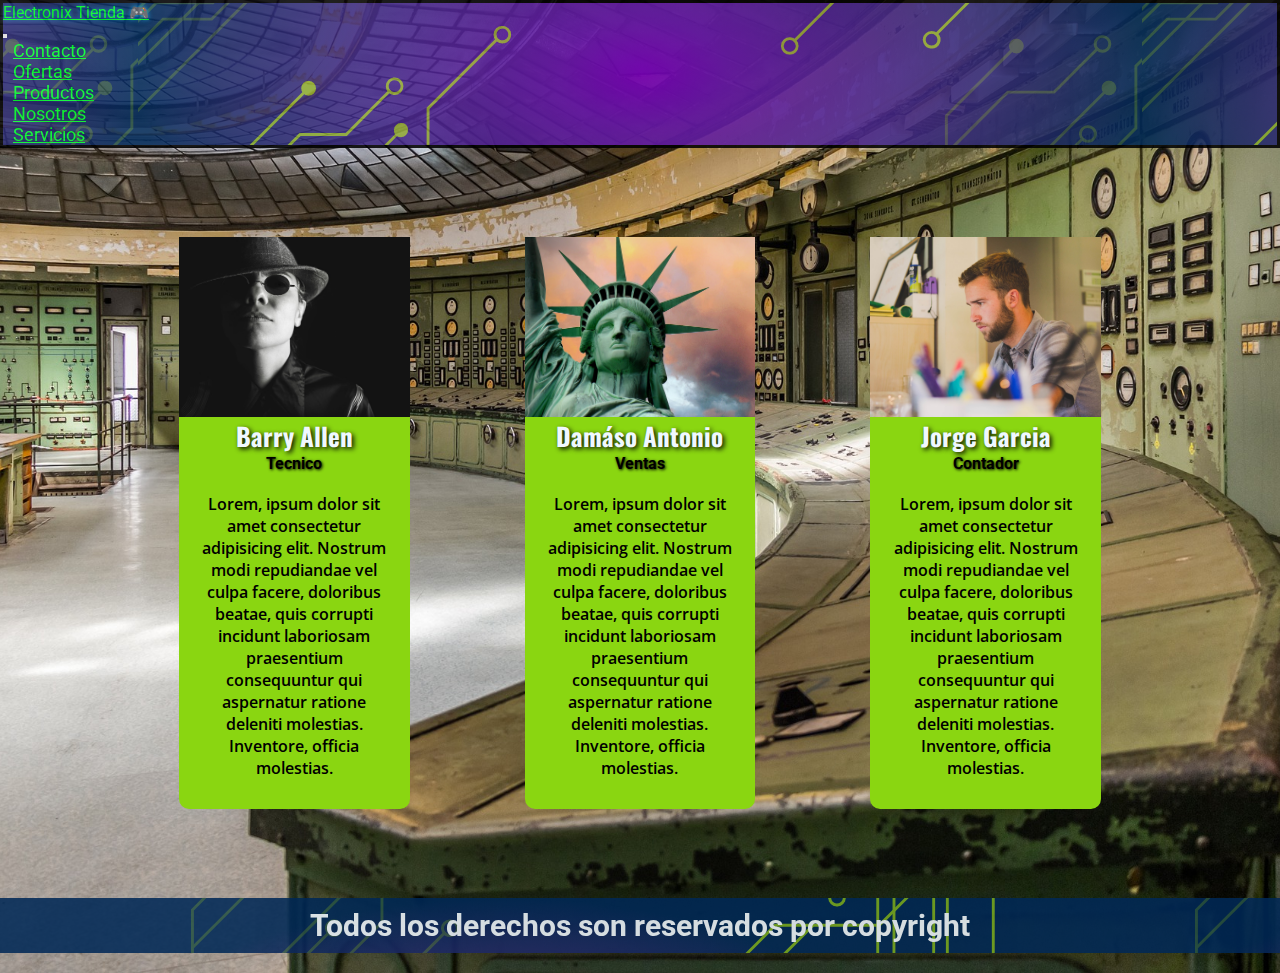
<file: Nosotros.html>
<!DOCTYPE html>
<html lang="es">

<head>
    <meta charset="UTF-8">
    <meta http-equiv="X-UA-Compatible" content="IE=edge">
    <meta name="viewport" content="width=device-width, initial-scale=1.0">
    <link rel="stylesheet" href="https://cdnjs.cloudflare.com/ajax/libs/font-awesome/6.4.0/css/all.min.css"
        integrity="sha512-iecdLmaskl7CVkqkXNQ/ZH/XLlvWZOJyj7Yy7tcenmpD1ypASozpmT/E0iPtmFIB46ZmdtAc9eNBvH0H/ZpiBw=="
        crossorigin="anonymous" referrerpolicy="no-referrer" />
    <link rel="shortcut icon" href="./fruta/science-575706_1280.png">
    <link rel="stylesheet" href="https://cdn.jsdelivr.net/npm/bootstrap@4.6.2/dist/css/bootstrap.min.css"
        integrity="sha384-xOolHFLEh07PJGoPkLv1IbcEPTNtaed2xpHsD9ESMhqIYd0nLMwNLD69Npy4HI+N" crossorigin="anonymous">
    <link href="https://cdn.jsdelivr.net/npm/bootstrap@5.1.3/dist/css/bootstrap.min.css" rel="stylesheet"
        integrity="sha384-1BmE4kWBq78iYhFldvKuhfTAU6auU8tT94WrHftjDbrCEXSU1oBoqyl2QvZ6jIW3" crossorigin="anonymous">
    <link rel="stylesheet" href="estilos.css">
    <title>Nosotros</title>
</head>

<body class="mibuddy">
    <!-- navbar inicia -->
    <nav class="navbar navbar-collapse navbar-dark">
        <a class="navbar-brand" href="#">
        </a>
        <!-- Brand -->
        <div>
            <a class="navbar-brand" href="./index.html">Electronix Tienda 🎮</a>
        </div>
        <!-- Toggler/collapsibe Button -->
        <button class="navbar-toggler" type="button" data-toggle="collapse" data-target="#collapsibleNavbar">
            <span class="navbar-toggler-icon"></span>
        </button>

        <!-- Navbar links -->
        <div class="collapse navbar-collapse" id="collapsibleNavbar">
            <ul class="navbar-nav">
                <li class="nav-item">
                    <a class="nav-link" href="./Contacto.html">Contacto</a>
                </li>
                <li class="nav-item">
                    <a class="nav-link" href="./Ofertas.html">Ofertas</a>
                </li>
                <li class="nav-item">
                    <a class="nav-link" href="http://127.0.0.1:5500/index.html#productos">Productos</a>
                </li>
                <li class="nav-item">
                    <a class="nav-link" href="./Nosotros.html">Nosotros</a>
                </li>
                <li class="nav-item">
                    <a class="nav-link" href="./Servicios.html">Servicios</a>
            </ul>
        </div>
    </nav>
    <!-- navbar finaliza -->





    <section class="equipo">
        <article class="card">
            <div class="card-img"></div>
            <h3 class="card-title3">Barry Allen</h3>
            <h4 class="card-title4">Tecnico</h4>
            <p>Lorem, ipsum dolor sit amet consectetur adipisicing elit. Nostrum modi repudiandae vel culpa facere,
                doloribus beatae, quis corrupti incidunt laboriosam praesentium consequuntur qui aspernatur ratione
                deleniti
                molestias. Inventore, officia molestias.</p>
            <div class="redes3">
                <a href=""><i class="fa-brands fa-facebook"></i></a>
                <a href=""><i class="fa-brands fa-instagram"></i></a>
                <a href=""><i class="fa-brands fa-github"></i></a>
            </div>
        </article>

        <article class="card">
            <div class="card-img2"></div>
            <h3 class="card-title3">Damáso Antonio</h3>
            <h4 class="card-title4">Ventas</h4>
            <p>Lorem, ipsum dolor sit amet consectetur adipisicing elit. Nostrum modi repudiandae vel culpa facere,
                doloribus beatae, quis corrupti incidunt laboriosam praesentium consequuntur qui aspernatur ratione
                deleniti
                molestias. Inventore, officia molestias.</p>
            <div class="redes3">
                <a href=""><i class="fa-brands fa-facebook"></i></a>
                <a href=""><i class="fa-brands fa-instagram"></i></a>
                <a href=""><i class="fa-brands fa-github"></i></a>
            </div>
        </article>

        <article class="card">
            <div class="card-img3"></div>
            <h3 class="card-title3">Jorge Garcia</h3>
            <h4 class="card-title4">Contador</h4>
            <p>Lorem, ipsum dolor sit amet consectetur adipisicing elit. Nostrum modi repudiandae vel culpa facere,
                doloribus beatae, quis corrupti incidunt laboriosam praesentium consequuntur qui aspernatur ratione
                deleniti
                molestias. Inventore, officia molestias.</p>
            <div class="redes3">
                <a href=""><i class="fa-brands fa-facebook"></i></a>
                <a href=""><i class="fa-brands fa-instagram"></i></a>
                <a href=""><i class="fa-brands fa-github"></i></a>
            </div>
        </article>
    </section>
    <script src="https://cdn.jsdelivr.net/npm/@popperjs/core@2.10.2/dist/umd/popper.min.js"
        integrity="sha384-7+zCNj/IqJ95wo16oMtfsKbZ9ccEh31eOz1HGyDuCQ6wgnyJNSYdrPa03rtR1zdB" crossorigin="anonymous">
    </script>
    <script src="https://cdn.jsdelivr.net/npm/bootstrap@5.1.3/dist/js/bootstrap.min.js"
        integrity="sha384-QJHtvGhmr9XOIpI6YVutG+2QOK9T+ZnN4kzFN1RtK3zEFEIsxhlmWl5/YESvpZ13" crossorigin="anonymous">
    </script>
        <script src="https://cdn.jsdelivr.net/npm/jquery@3.5.1/dist/jquery.slim.min.js"
        integrity="sha384-DfXdz2htPH0lsSSs5nCTpuj/zy4C+OGpamoFVy38MVBnE+IbbVYUew+OrCXaRkfj" crossorigin="anonymous">
    </script>
    <script src="https://cdn.jsdelivr.net/npm/bootstrap@4.6.2/dist/js/bootstrap.bundle.min.js"
        integrity="sha384-Fy6S3B9q64WdZWQUiU+q4/2Lc9npb8tCaSX9FK7E8HnRr0Jz8D6OP9dO5Vg3Q9ct" crossorigin="anonymous">
    </script>
</body>
<footer>
</a>
<p>Todos los derechos son reservados por copyright</p>
<div class="redes2">
    <a href="https://twitter.com/">
        <i class="fa-brands fa-twitter"></i></a>
    <a href="https://web.whatsapp.com/">
        <i class="fa-brands fa-whatsapp"></i></a>
    <a href="https://instagram.com/electronix0?igshid=YmMyMTA2M2Y="><i class="fa-brands fa-instagram"></i></a>
</footer>

</html>
</file>
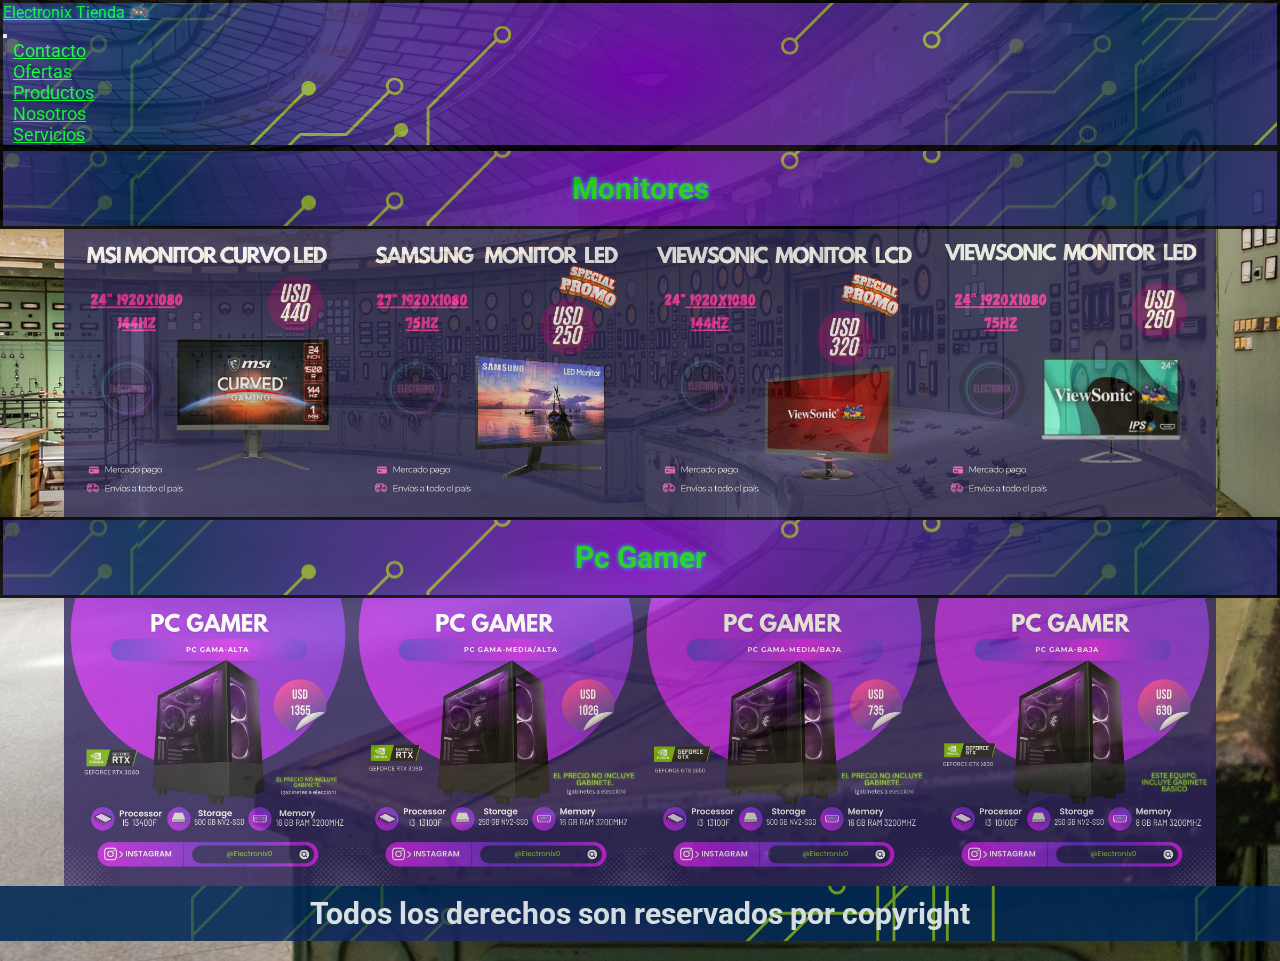
<file: Ofertas.html>
<!DOCTYPE html>
<html lang="en">

<head>
    <meta charset="UTF-8">
    <meta http-equiv="X-UA-Compatible" content="IE=edge">
    <meta name="viewport" content="width=device-width, initial-scale=1.0">
    <meta charset="UTF-8">
    <meta http-equiv="X-UA-Compatible" content="IE=edge">
    <meta name="viewport" content="width=device-width, initial-scale=1.0">
    <link rel="stylesheet" href="https://cdnjs.cloudflare.com/ajax/libs/font-awesome/6.4.0/css/all.min.css"
        integrity="sha512-iecdLmaskl7CVkqkXNQ/ZH/XLlvWZOJyj7Yy7tcenmpD1ypASozpmT/E0iPtmFIB46ZmdtAc9eNBvH0H/ZpiBw=="
        crossorigin="anonymous" referrerpolicy="no-referrer" />
    <link rel="stylesheet" href="https://cdn.jsdelivr.net/npm/bootstrap@4.6.2/dist/css/bootstrap.min.css"
        integrity="sha384-xOolHFLEh07PJGoPkLv1IbcEPTNtaed2xpHsD9ESMhqIYd0nLMwNLD69Npy4HI+N" crossorigin="anonymous">
    <link rel="icon" type="image/png" href="./fruta/science-575706_1280.png">
    <link rel="shortcut icon" href="./fruta/science-575706_1280.png">
    <link rel="stylesheet" href="./estilos.css">
    <title>Ofertas</title>
</head>

<body class="mibuddy">
    <!-- navbar inicia -->
    <nav class="navbar navbar-collapse navbar-dark">
        <a class="navbar-brand" href="#">
        </a>
        <!-- Brand -->
        <div>
            <a class="navbar-brand" href="./index.html">Electronix Tienda 🎮</a>
        </div>
        <!-- Toggler/collapsibe Button -->
        <button class="navbar-toggler" type="button" data-toggle="collapse" data-target="#collapsibleNavbar">
            <span class="navbar-toggler-icon"></span>
        </button>

        <!-- Navbar links -->
        <div class="collapse navbar-collapse" id="collapsibleNavbar">
            <ul class="navbar-nav">
                <li class="nav-item">
                    <a class="nav-link" href="./Contacto.html">Contacto</a>
                </li>
                <li class="nav-item">
                    <a class="nav-link" href="./Ofertas.html">Ofertas</a>
                </li>
                <li class="nav-item">
                    <a class="nav-link" href="http://127.0.0.1:5500/index.html#productos">Productos</a>
                </li>
                <li class="nav-item">
                    <a class="nav-link" href="./Nosotros.html">Nosotros</a>
                </li>
                <li class="nav-item">
                    <a class="nav-link" href="./Servicios.html">Servicios</a>
            </ul>
        </div>
    </nav>
    <!-- navbar finaliza -->

    <h1 class="gabi">Monitores</h1>
    <section class="gama">
        <img src="./ofertas/monitorCurvo.jpeg" alt="monitorCurvo">
        <img src="./ofertas/monitorSamsung.jpeg" alt="monitorSamsung">
        <img src="./ofertas/monitorViewsonicLCD.jpeg" alt="monitorViewsonicLCD">
        <img src="./ofertas/monitorViewsonicLED.jpeg" alt="monitorViewsonicLED">
    </section>


    <h2 class="gabi">Pc Gamer</h2>
    <section class="gama1">
        <img src="./ofertas/gamaAlta.jpeg" alt="pc gama alta">
        <img src="./ofertas/GabaMediaAlta.jpeg" alt="pc gama media/alta">
        <img src="./ofertas/mediaBaja.jpeg" alt="pc gama media/baja">
        <img src="./ofertas/gamaBaja.jpeg" alt="Pc gama baja ">
    </section>

























    <script src="https://cdn.jsdelivr.net/npm/jquery@3.5.1/dist/jquery.slim.min.js"
        integrity="sha384-DfXdz2htPH0lsSSs5nCTpuj/zy4C+OGpamoFVy38MVBnE+IbbVYUew+OrCXaRkfj" crossorigin="anonymous">
    </script>
    <script src="https://cdn.jsdelivr.net/npm/bootstrap@4.6.2/dist/js/bootstrap.bundle.min.js"
        integrity="sha384-Fy6S3B9q64WdZWQUiU+q4/2Lc9npb8tCaSX9FK7E8HnRr0Jz8D6OP9dO5Vg3Q9ct" crossorigin="anonymous">
    </script>
</body>
<footer>
    </a>
    <p>Todos los derechos son reservados por copyright</p>
    <div class="redes2">
        <a href="https://twitter.com/">
            <i class="fa-brands fa-twitter"></i></a>
        <a href="https://web.whatsapp.com/">
            <i class="fa-brands fa-whatsapp"></i></a>
        <a href="https://instagram.com/electronix0?igshid=YmMyMTA2M2Y="><i class="fa-brands fa-instagram"></i></a>
</footer>

</html>
</file>
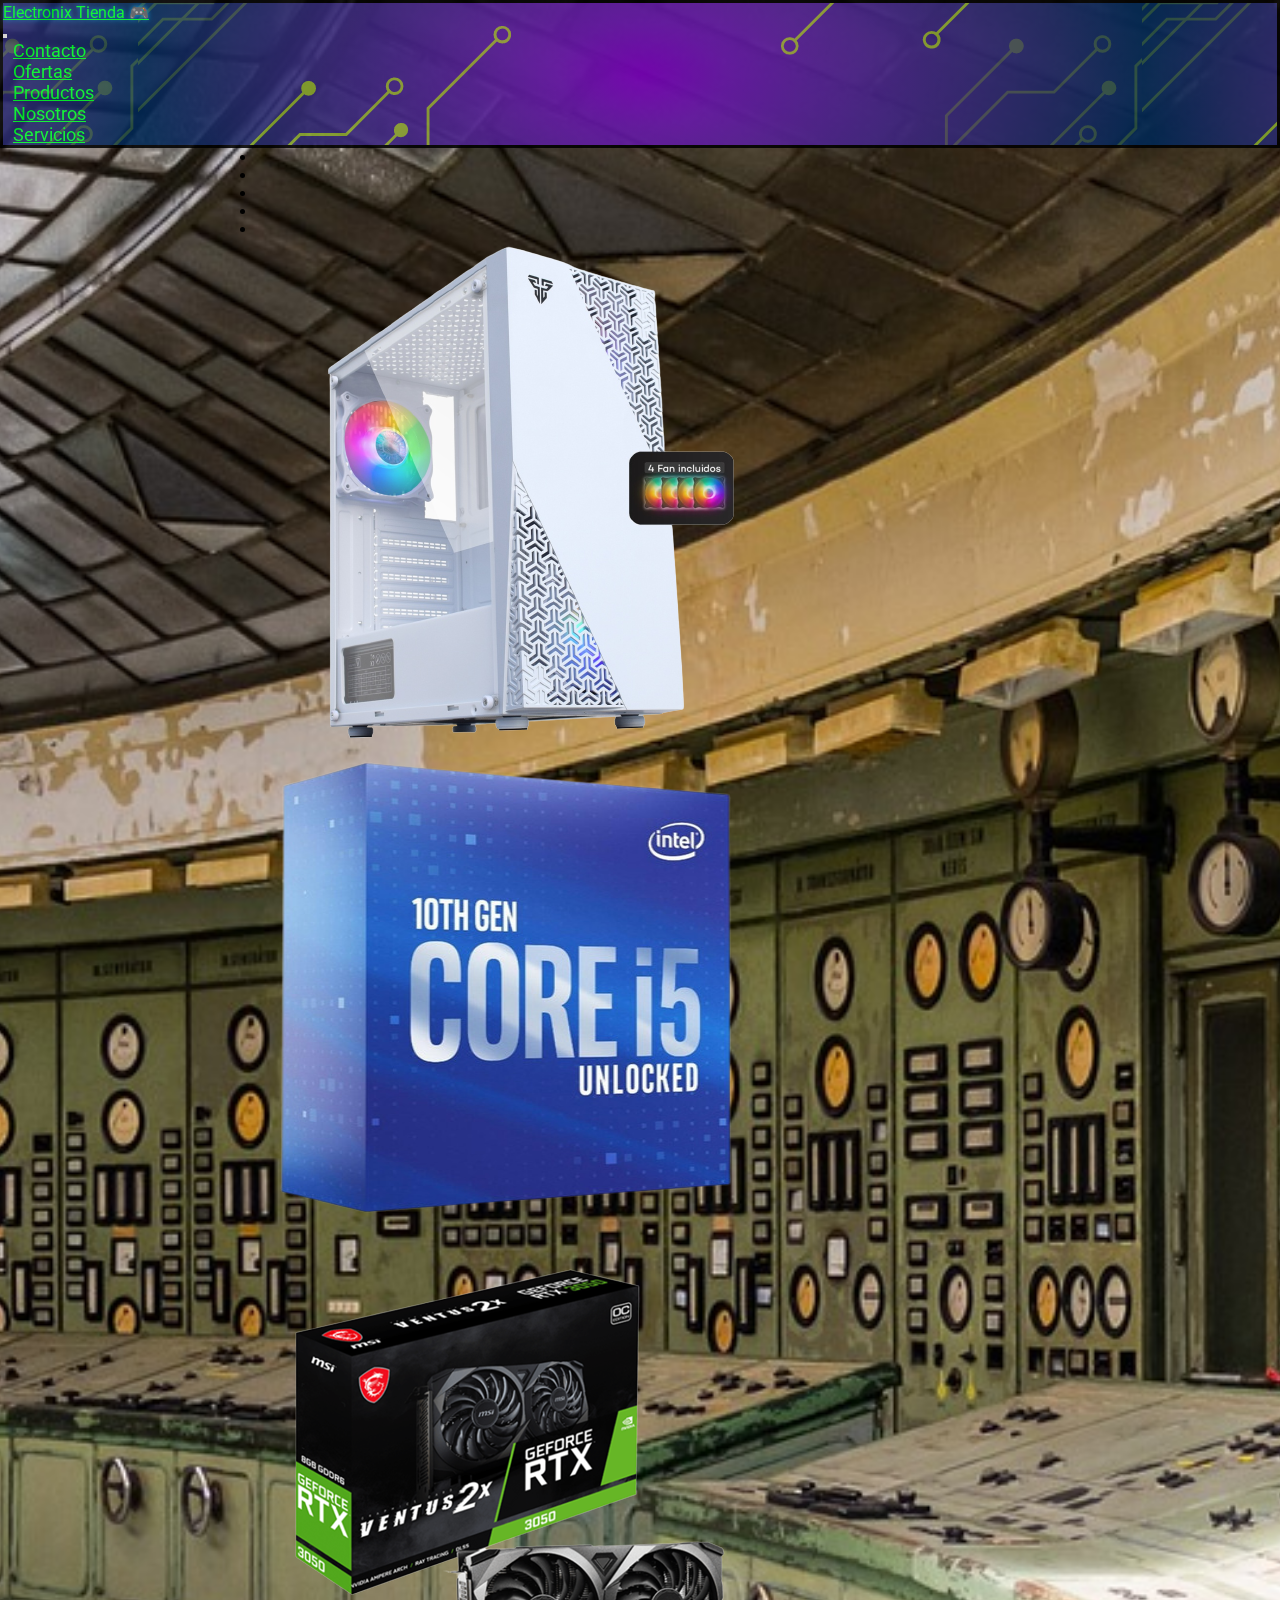
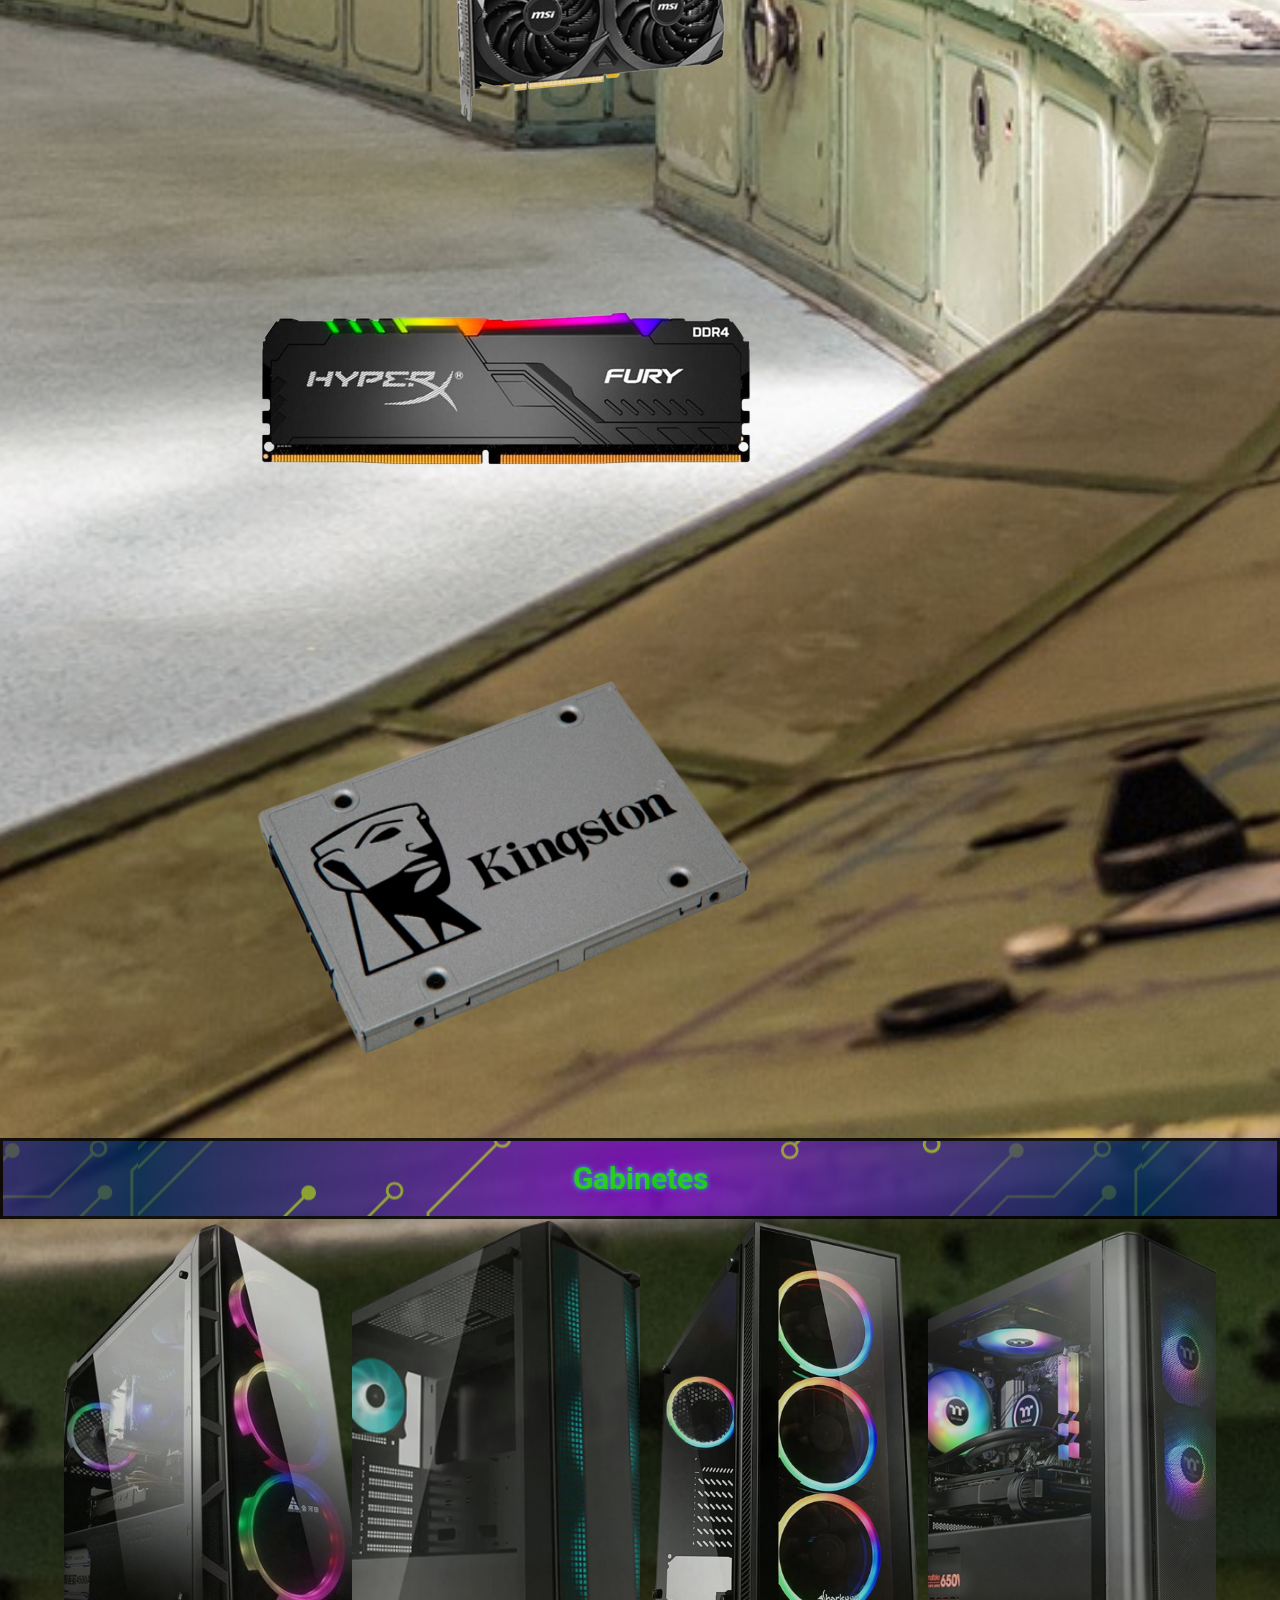
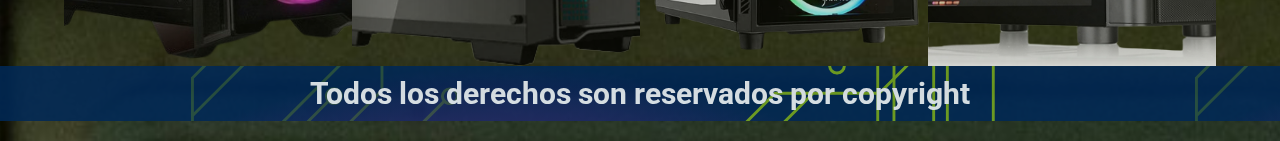
<file: Servicios.html>
<!DOCTYPE html>
<html lang="en">

<head>
    <meta charset="UTF-8">
    <meta http-equiv="X-UA-Compatible" content="IE=edge">
    <meta name="viewport" content="width=device-width, initial-scale=1.0">
    <meta charset="UTF-8">
    <meta http-equiv="X-UA-Compatible" content="IE=edge">
    <meta name="viewport" content="width=device-width, initial-scale=1.0">
    <link rel="stylesheet" href="https://cdnjs.cloudflare.com/ajax/libs/font-awesome/6.4.0/css/all.min.css"
        integrity="sha512-iecdLmaskl7CVkqkXNQ/ZH/XLlvWZOJyj7Yy7tcenmpD1ypASozpmT/E0iPtmFIB46ZmdtAc9eNBvH0H/ZpiBw=="
        crossorigin="anonymous" referrerpolicy="no-referrer" />
    <link rel="stylesheet" href="https://cdn.jsdelivr.net/npm/bootstrap@4.6.2/dist/css/bootstrap.min.css"
        integrity="sha384-xOolHFLEh07PJGoPkLv1IbcEPTNtaed2xpHsD9ESMhqIYd0nLMwNLD69Npy4HI+N" crossorigin="anonymous">
    <link rel="icon" type="image/png" href="./fruta/science-575706_1280.png">
    <link rel="shortcut icon" href="./fruta/science-575706_1280.png">
    <link rel="stylesheet" href="./estilos.css">
    <title>Servicios</title>
</head>

<body class="mibuddy">
    <!-- navbar inicia -->
    <nav class="navbar navbar-collapse navbar-dark">
        <a class="navbar-brand" href="#">
        </a>
        <!-- Brand -->
        <div>
            <a class="navbar-brand" href="./index.html">Electronix Tienda 🎮</a>
        </div>
        <!-- Toggler/collapsibe Button -->
        <button class="navbar-toggler" type="button" data-toggle="collapse" data-target="#collapsibleNavbar">
            <span class="navbar-toggler-icon"></span>
        </button>

        <!-- Navbar links -->
        <div class="collapse navbar-collapse" id="collapsibleNavbar">
            <ul class="navbar-nav">
                <li class="nav-item">
                    <a class="nav-link" href="./Contacto.html">Contacto</a>
                </li>
                <li class="nav-item">
                    <a class="nav-link" href="./Ofertas.html">Ofertas</a>
                </li>
                <li class="nav-item">
                    <a class="nav-link" href="http://127.0.0.1:5500/index.html#productos">Productos</a>
                </li>
                <li class="nav-item">
                    <a class="nav-link" href="./Nosotros.html">Nosotros</a>
                </li>
                <li class="nav-item">
                    <a class="nav-link" href="./Servicios.html">Servicios</a>
            </ul>
        </div>
    </nav>
    <!-- navbar finaliza -->


    <div id="demo" class="carousel slide" data-ride="carousel">

        <!-- Indicators -->
        <ul class="carousel-indicators">
            <li data-target="#demo" data-slide-to="0" class="active"></li>
            <li data-target="#demo" data-slide-to="1" class="active"></li>
            <li data-target="#demo" data-slide-to="2" class="active"></li>
            <li data-target="#demo" data-slide-to="1" class="active"></li>
            <li data-target="#demo" data-slide-to="2" class="active"></li>
        </ul>

        <!-- The slideshow -->
        <div class="carousel-inner">
            <div class="carousel-item active">
                <img src="./fruta/gabinete_blanco-removebg-preview.png" alt="Gabinete" width="50px" height="300px">
            </div>
            <div class="carousel-item">
                <img src="./fruta/procesador_i5-removebg-preview.png" alt="Procesador" width="1100" height="500">
            </div>
            <div class="carousel-item">
                <img src="./fruta/tarjeta de video 2.png" alt="Tarjeta de video" width="50px" height="500">
            </div>
            <div class="carousel-item">
                <img src="./fruta/kingston_rgb_2_-removebg-preview.png" alt="Memorias ram" width="1100" height="500">
            </div>
            <div class="carousel-item">
                <img src="./fruta/discopng.png" alt="Placa madre">
            </div>
        </div>

        <!-- Left and right controls -->
        <a class="carousel-control-prev" href="#demo" data-slide="prev">
            <span class="carousel-control-prev-icon"></span>
        </a>
        <a class="carousel-control-next" href="#demo" data-slide="next">
            <span class="carousel-control-next-icon"></span>
        </a>
    </div>
    <h1 class="gabi">Gabinetes</h1>
    <section>
        <img src="./gabinetes/gabinete1.png" alt="Gabinete1">
        <img src="./gabinetes/gabinete2.png" alt="Gabinete2">
        <img src="./gabinetes/gabinete3.png" alt="Gabinete3">
        <img src="./gabinetes/gabinete4.png" alt="Gabinete4">
    </section>

























    <script src="https://cdn.jsdelivr.net/npm/jquery@3.5.1/dist/jquery.slim.min.js"
        integrity="sha384-DfXdz2htPH0lsSSs5nCTpuj/zy4C+OGpamoFVy38MVBnE+IbbVYUew+OrCXaRkfj" crossorigin="anonymous">
    </script>
    <script src="https://cdn.jsdelivr.net/npm/bootstrap@4.6.2/dist/js/bootstrap.bundle.min.js"
        integrity="sha384-Fy6S3B9q64WdZWQUiU+q4/2Lc9npb8tCaSX9FK7E8HnRr0Jz8D6OP9dO5Vg3Q9ct" crossorigin="anonymous">
    </script>
</body>
<footer>
    </a>
    <p>Todos los derechos son reservados por copyright</p>
    <div class="redes2">
        <a href="https://twitter.com/">
            <i class="fa-brands fa-twitter"></i></a>
        <a href="https://web.whatsapp.com/">
            <i class="fa-brands fa-whatsapp"></i></a>
        <a href="https://instagram.com/electronix0?igshid=YmMyMTA2M2Y="><i class="fa-brands fa-instagram"></i></a>
</footer>

</html>
</file>
<file: estilos.css>
@import url("https://fonts.googleapis.com/css2?family=Open+Sans&family=Oswald:wght@200&family=Roboto:wght@100&display=swap");
@import url("https://fonts.googleapis.com/css2?family=Roboto&display=swap");
* {
  margin: 0;
  padding: 0;
  box-sizing: border-box;
}

/* Header */
/* body {
    min-height: 1600px;
    min-width: 1600px;
    background-position: center;
    background-repeat: no-repeat;
    background-image: url(./fruta/fondoBody.png);
} */
.mibuddy {
  background-image: url(./gabinetes/power-plant-344231_1920.jpg);
  background-size: 1920px;
  background-repeat: no-repeat;
  background-position: center;
  background-size: cover;
  /* height: 1600px; */
}

.navbar {
  background-image: url(./fruta/fondoNav.png);
  background-position: center;
  border: 3px solid black;
  opacity: 87%;
}

.navbar-brand {
  color: rgb(0, 255, 42) !important;
  text-shadow: 0px 0px 5px rgb(8, 160, 230);
  font-family: "Roboto", sans-serif;
  background-size: cover;
  background-position: center;
}

.nav-link {
  color: rgb(0, 255, 42) !important;
  font-family: "Roboto", sans-serif;
  font-size: 18px;
  padding: 10px;
}

.nav-link:hover {
  color: rgb(255, 217, 0) !important;
}

.dropdown-menu {
  background-color: #05e072;
}

/* Fin Header */
/* Galeria */
.productos {
  background-image: url(./fruta/fondoNav.png);
  background-position: center;
  font-family: "Roboto", sans-serif;
  color: rgb(27, 216, 20);
  text-shadow: 0px 0px 5px rgb(8, 204, 230);
  padding: 20px;
  font-size: 30px;
  text-align: center;
  opacity: 87%;
}

.galeria {
  /* height: 1600px; */
  /* background-image: url(./fruta/fondoProductos.png); */
  display: grid;
  grid-template-columns: repeat(1, 1fr);
  grid-template-rows: repeat(6, 200px);
  padding: 20px;
  grid-gap: 15px;
  background-repeat: no-repeat;
  background-size: cover;
  background-position: center;
}

.item {
  border: 3px solid black;
  background-size: cover;
  background-position: center;
  margin: 0.5em;
  border-radius: 0.5em;
}

.item1 {
  background-image: url(./fruta/apples-g154382888_1280.jpg);
  /* grid-column: 1/2;
  grid-row: 1/5; */
}

.item2 {
  background-image: url(./fruta/berries-g094ce713e_1280.jpg);
  /* grid-column: 2/3;
  grid-row: 1/3; */
}

.item3 {
  background-image: url(./fruta/berry-g1e92ba3db_1280.jpg);
  /* grid-column: 3/5;
  grid-row: 1/2; */
}

.item4 {
  background-image: url(./fruta/carrots-gf0cdf4e61_1280.jpg);
  /* grid-column: 3/5;
  grid-row: 2/4; */
}

.item5 {
  background-image: url(./fruta/grapefruits-g49691bba8_1280.jpg);
  /* grid-column: 2/3;
  grid-row: 3/5; */
}

.item6 {
  background-image: url(./fruta/melon-gc6cfd194f_1280.jpg);
  /* grid-column: 3/5;
  grid-row: 4/5; */
}

.item:hover {
  box-shadow: 0 0 5px 5px #5905e0;
  transform: scale(1.09);
  transition: all 1.1s;
}

@media only screen and (min-width: 480px) {
  .galeria {
    grid-template-columns: 1fr 1fr;
    grid-template-rows: repeat(3, 200px);
  }
}
@media only screen and (min-width: 768px) {
  .galeria {
    grid-template-columns: repeat(3, 1fr);
  }
  .item1 {
    grid-column: 1/3;
    grid-row: 1/2;
  }
  .item2 {
    grid-column: 3/4;
    grid-row: 1/2;
  }
  .item3 {
    grid-column: 1/2;
    grid-row: 2/3;
  }
  .item4 {
    grid-column: 2/4;
    grid-row: 2/3;
  }
  .item5 {
    grid-column: 1/3;
    grid-row: 3/4;
  }
  .item6 {
    grid-column: 3/4;
    grid-row: 3/4;
  }
}
@media only screen and (min-width: 1024px) {
  .galeria {
    grid-template-columns: repeat(3, 1fr);
    grid-template-rows: 200px 200px 200px;
  }
}
/* Fin De Galeria */
/* footer */
footer {
  text-align: center;
  font-size: 20px;
  font-weight: bolder;
  background-image: url(./fruta/fondoNav.png);
  color: rgb(250, 253, 44);
  opacity: 87%;
}

footer p {
  margin-bottom: 20px;
  font-size: 30px;
  text-align: center;
  padding: 10px;
  color: aliceblue;
  font-family: "Roboto", sans-serif;
}

.redes2 {
  color: rgb(217, 221, 224);
  letter-spacing: 15px;
  font-size: 30px;
}

.redes2 a:hover {
  color: #f6fa00;
}

/* Fin Footer */
/* Nosotros */
.equipo {
  display: flex;
  justify-content: space-evenly;
  align-items: center;
  min-height: 650px;
  margin-top: 50px;
  margin-bottom: 50px;
}

.card {
  width: 20%;
  min-height: 350px;
  background-color: rgb(138, 214, 17);
  text-align: center;
  border-radius: 10px;
  transition: all 1.1s;
}

.card:hover {
  box-shadow: 0 0 5px 5px #5905e0;
  transform: scale(1.09);
  transition: all 0.1s;
}

.card-img {
  background-image: url(/fruta/man-ge49b2262c_1280.jpg);
  background-size: cover;
  height: 180px;
}

.card-img2 {
  background-image: url(/fruta/statue-of-liberty-gb17d6c194_1280.jpg);
  background-size: cover;
  height: 180px;
}

.card-img3 {
  background-image: url(/fruta/man-gad855a2aa_1280.jpg);
  background-size: cover;
  height: 180px;
}

.card-title3 {
  font-family: "Oswald", sans-serif;
  font-size: 25px;
  color: aliceblue;
  text-shadow: 2px 2px 5px #000;
}

.card-title4 {
  font-family: "Roboto", sans-serif;
  text-shadow: 1px 1px 3px #000;
}

.card p {
  padding: 20px;
  font-family: "Open Sans", sans-serif;
  font-weight: 600;
}

.redes3 {
  padding-bottom: 10px;
  color: aliceblue;
}

.redes3 a {
  color: rgb(218, 218, 218);
  font-size: 50px;
  letter-spacing: 5px;
}

.redes3 a:hover {
  color: rgb(226, 43, 202);
}

/* 320 */
@media (max-width: 320px) {
  .equipo {
    flex-direction: column;
    height: auto;
  }
}
@media (max-width: 320px) {
  .card {
    height: auto;
    width: auto;
    margin-top: 100px;
    margin-bottom: 100px;
  }
}
/* 320 */
/* 425 */
@media (max-width: 425px) {
  .equipo {
    flex-direction: column;
    height: auto;
  }
}
@media (max-width: 425px) {
  .card {
    height: auto;
    width: auto;
    margin-top: 100px;
    margin-bottom: 100px;
  }
}
/* 425 */
/* 768 */
@media (max-width: 768px) {
  .equipo {
    display: flex;
  }
}
@media (max-width: 768px) {
  .card {
    width: 90vh;
    margin-left: 10px;
    margin-right: 10px;
  }
}
/* 768 */
/* fin nosotros */
/* contacto */
form {
  display: flex;
  flex-direction: column;
  align-items: flex-start;
  max-width: 500px;
  margin: 0 auto;
  width: 60%;
  margin-top: 50px;
  margin-bottom: 50px;
}

label {
  font-weight: bold;
  margin-bottom: 5px;
  color: #5905e0;
  text-shadow: 0 0 5px rgb(217, 255, 0);
}

input,
textarea {
  padding: 5px;
  margin-bottom: 10px;
  border-radius: 5px;
  border: 1px solid #ccc;
  width: 100%;
  box-sizing: border-box;
}

button[type=submit] {
  background-color: #4CAF50;
  color: white;
  padding: 10px;
  border: none;
  border-radius: 5px;
  cursor: pointer;
  margin-top: 10px;
  width: 100%;
  font-size: 16px;
  font-weight: bold;
}

button[type=submit]:hover {
  background-color: #3e8e41;
}

/* contacto */
/* carousel */
section {
  display: flex;
  margin: 0 auto;
  width: 90%;
}

.gabi {
  background-image: url(./fruta/fondoNav.png);
  background-position: center;
  border: 3px solid black;
  font-family: "Roboto", sans-serif;
  color: rgb(27, 216, 20);
  text-shadow: 0px 0px 5px rgb(8, 204, 230);
  padding: 20px;
  font-size: 30px;
  text-align: center;
  opacity: 87%;
}

section img {
  width: 0px;
  flex-grow: 1;
  -o-object-fit: cover;
  object-fit: cover;
  opacity: 0.8;
  transition: 1s;
}

section img:hover {
  cursor: crosshair;
  width: 50px;
  opacity: 1;
  filter: contrast(120%);
}

.carousel {
  margin: 0 auto;
  width: 60%;
}

.carousel-inner img {
  margin: 0 auto;
  width: 100%;
  height: 100%;
}

.carousel-inner img:hover {
  cursor: crosshair;
  transform: scale(1.09);
  transition: all 0.1s;
}

.carousel-item {
  height: 500px;
  width: 500px;
}

.carousel-caption {
  bottom: 10%;
  z-index: 10;
  color: #fff;
  text-shadow: 0 1px 2px rgba(0, 0, 0, 0.6);
}

/* Estilos para los controles del carrusel */
.carousel-control-prev,
.carousel-control-next {
  width: 15%;
  opacity: 100%;
  z-index: 5;
}

.carousel-control-prev:hover,
.carousel-control-next:hover {
  background-image: url(./gabinetes/fondoBoody.jpg);
}

.carousel-control-prev i,
.carousel-control-next i {
  font-size: 3rem;
  color: #fff;
  text-shadow: 0 1px 2px rgba(0, 0, 0, 0.6);
}

.carousel-control-prev {
  left: 0;
}

.carousel-control-next {
  right: 0;
}

/* carousel fin */
/* mobil */
@media (max-width: 320px) {
  .carousel {
    width: auto;
    height: auto;
    align-items: center;
  }
}
@media (max-width: 320px) {
  .carousel-item {
    height: 250px;
    width: 250px;
    /* margin-top: 100px;
    margin-left: 30px; */
  }
}
@media (max-width: 375px) {
  .carousel {
    width: auto;
    height: auto;
    align-items: center;
  }
}
@media (max-width: 375px) {
  .carousel-item {
    height: 250px;
    width: 250px;
    /* margin-top: 100px;
    margin-left: 30px; */
  }
}
/* mobil */
/* 425 */
@media (max-width: 425px) {
  .carousel {
    width: auto;
    height: auto;
    align-items: center;
  }
}
@media (max-width: 425px) {
  .carousel-item {
    height: 250px;
    width: 250px;
    /* margin-top: 100px;
    margin-left: 30px; */
  }
}
/* 425 */
/* 768 */
@media (max-width: 768px) {
  .carousel {
    width: auto;
    height: auto;
    align-items: center;
  }
}
@media (max-width: 768px) {
  .carousel-item {
    height: 350px;
    width: 350px;
    margin-top: 100px;
    margin-bottom: 100px;
    margin-left: 250px;
  }
}
/* 768 */
/* 1024 */
@media (max-width: 1024px) {
  .carousel {
    width: auto;
    height: auto;
    align-items: center;
  }
}
@media (max-width: 1024px) {
  .carousel-item {
    height: 350px;
    width: 350px;
    margin-top: 100px;
    margin-bottom: 100px;
    margin-left: 250px;
  }
}
/* 1024 */

/*# sourceMappingURL=estilos.css.map */
</file>
